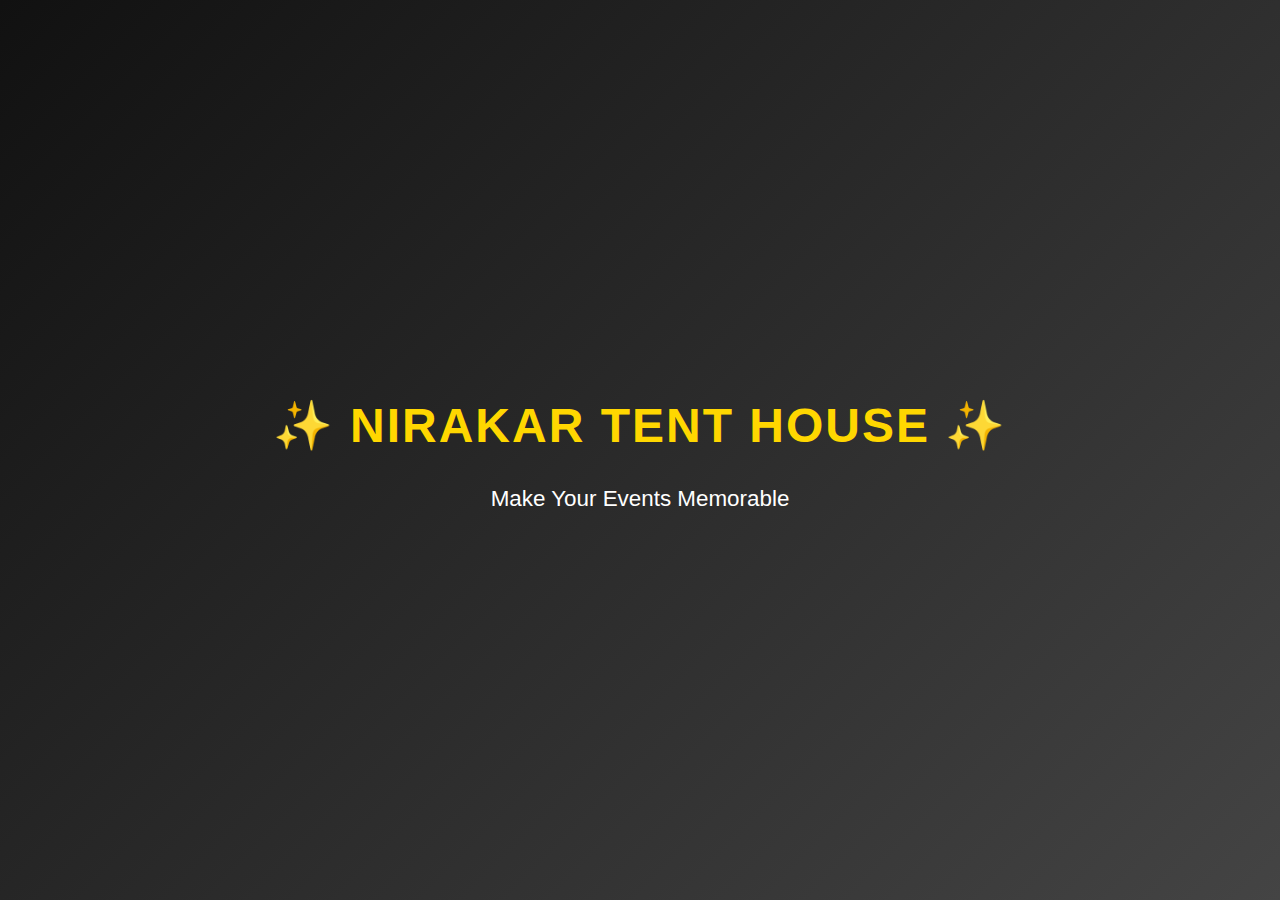
<file: index.html>
<!DOCTYPE html>
<html lang="en">
<head>
  <meta charset="UTF-8">
  <meta name="viewport" content="width=device-width, initial-scale=1.0">
  <title>Nirakar Tent House</title>
  <link rel="stylesheet" href="styles.css">
</head>
<body class="splash-body">
  <div class="logo-container">
    <h1>✨ Nirakar Tent House ✨</h1>
    <p>Make Your Events Memorable</p>
  </div>

  <script src="script.js"></script>
</body>
</html>
</file>
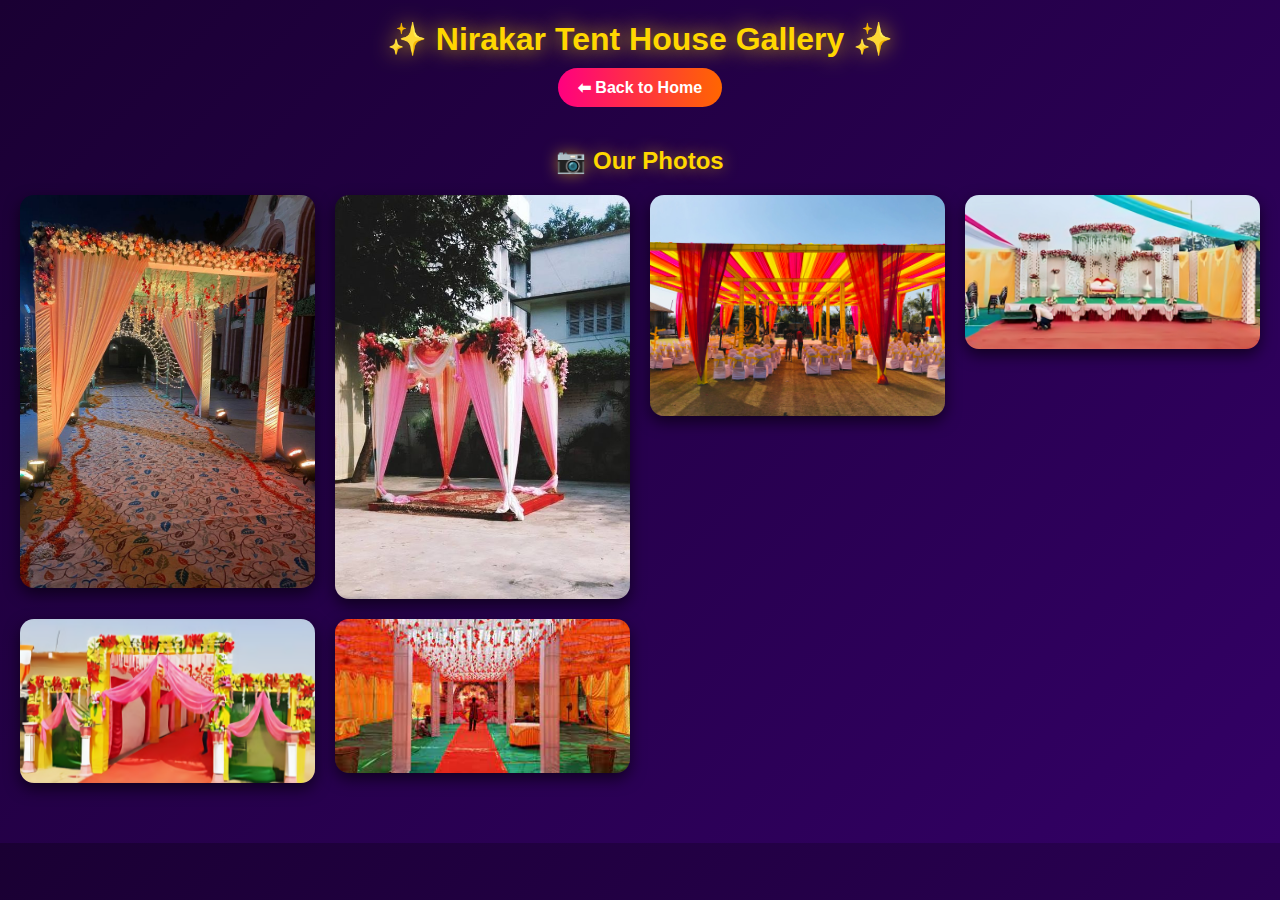
<file: gallery.html>
<!DOCTYPE html>
<html lang="en">
<head>
  <meta charset="UTF-8">
  <meta name="viewport" content="width=device-width, initial-scale=1.0">
  <title>Nirakar Tent House - Gallery</title>
  <link rel="stylesheet" href="gallery.css">
</head>
<body>

  <!-- Header -->
  <header class="header">
    <h1>✨ Nirakar Tent House Gallery ✨</h1>
    <a href="home.html" class="back-btn">⬅ Back to Home</a>
  </header>

  <!-- Photos Section -->
  <section class="gallery-section">
    <h2>📷 Our Photos</h2>
    <div class="gallery-box">
      <img src="1.jpg" alt="Tent Setup 1">
      <img src="2.jpg" alt="Tent Setup 2">
      <img src="3.jpg" alt="Tent Setup 3">
      <img src="4.png" alt="Tent Setup 4">
      <img src="5.png" alt="Tent Setup 5">
      <img src="6.jpg" alt="Tent Setup 6">
      <!-- aur photos yaha add karo -->
    </div>
  </section>
    </div>
  </section>

</body>
</html>
</file>
<file: styles.css>
/* ---- Splash Page Style ---- */
.splash-body {
    margin: 0;
    height: 100vh;
    display: flex;
    align-items: center;
    justify-content: center;
    background: linear-gradient(135deg, #111, #444);
    color: gold;
    font-family: 'Arial', sans-serif;
    text-align: center;
    padding: 20px;
    box-sizing: border-box;
  }
  
  .logo-container {
    animation: fadeIn 2s ease-in-out;
    max-width: 90%;  /* Mobile me fit hoga */
  }
  
  .logo-container h1 {
    font-size: clamp(1.8rem, 5vw, 3rem); /* Responsive text */
    letter-spacing: 2px;
    text-transform: uppercase;
  }
  
  .logo-container p {
    font-size: clamp(1rem, 3vw, 1.4rem);
    margin-top: 10px;
    color: #fff;
  }
  
  @keyframes fadeIn {
    from { opacity: 0; transform: scale(0.9);}
    to { opacity: 1; transform: scale(1);}
  }
</file>
<file: gallery.css>
/* Reset */
* {
    margin: 0;
    padding: 0;
    box-sizing: border-box;
  }
  
  body {
    font-family: 'Segoe UI', sans-serif;
    background: linear-gradient(135deg, #1a0033, #330066);
    color: #fff;
    padding: 20px;
  }
  
  /* Header */
  .header {
    text-align: center;
    margin-bottom: 30px;
  }
  
  .header h1 {
    font-size: 2rem;
    color: #ffd700;
    text-shadow: 0 0 20px rgba(255,215,0,0.8);
  }
  
  .back-btn {
    display: inline-block;
    margin-top: 10px;
    padding: 10px 20px;
    background: linear-gradient(90deg, #ff0080, #ff6600);
    color: white;
    border-radius: 25px;
    text-decoration: none;
    font-weight: bold;
    transition: 0.3s;
  }
  
  .back-btn:hover {
    background: linear-gradient(90deg, #ff6600, #ff0080);
  }
  
  /* Sections */
  .gallery-section {
    margin: 40px 0;
    text-align: center;
  }
  
  .gallery-section h2 {
    margin-bottom: 20px;
    color: #ffd700;
    text-shadow: 0 0 15px rgba(255,215,0,0.5);
  }
  
  /* Gallery Grid */
  .gallery-box {
    display: grid;
    grid-template-columns: repeat(auto-fit, minmax(250px, 1fr));
    gap: 20px;
    justify-content: center;
  }
  
  /* Images */
  .gallery-box img {
    width: 100%;
    border-radius: 14px;
    object-fit: cover;
    box-shadow: 0 6px 15px rgba(0,0,0,0.6);
    transition: transform 0.3s;
  }
  
  .gallery-box img:hover {
    transform: scale(1.05);
  }
  
  /* Videos */
  .gallery-box video {
    width: 100%;
    border-radius: 14px;
    box-shadow: 0 6px 15px rgba(0,0,0,0.6);
  }
</file>
